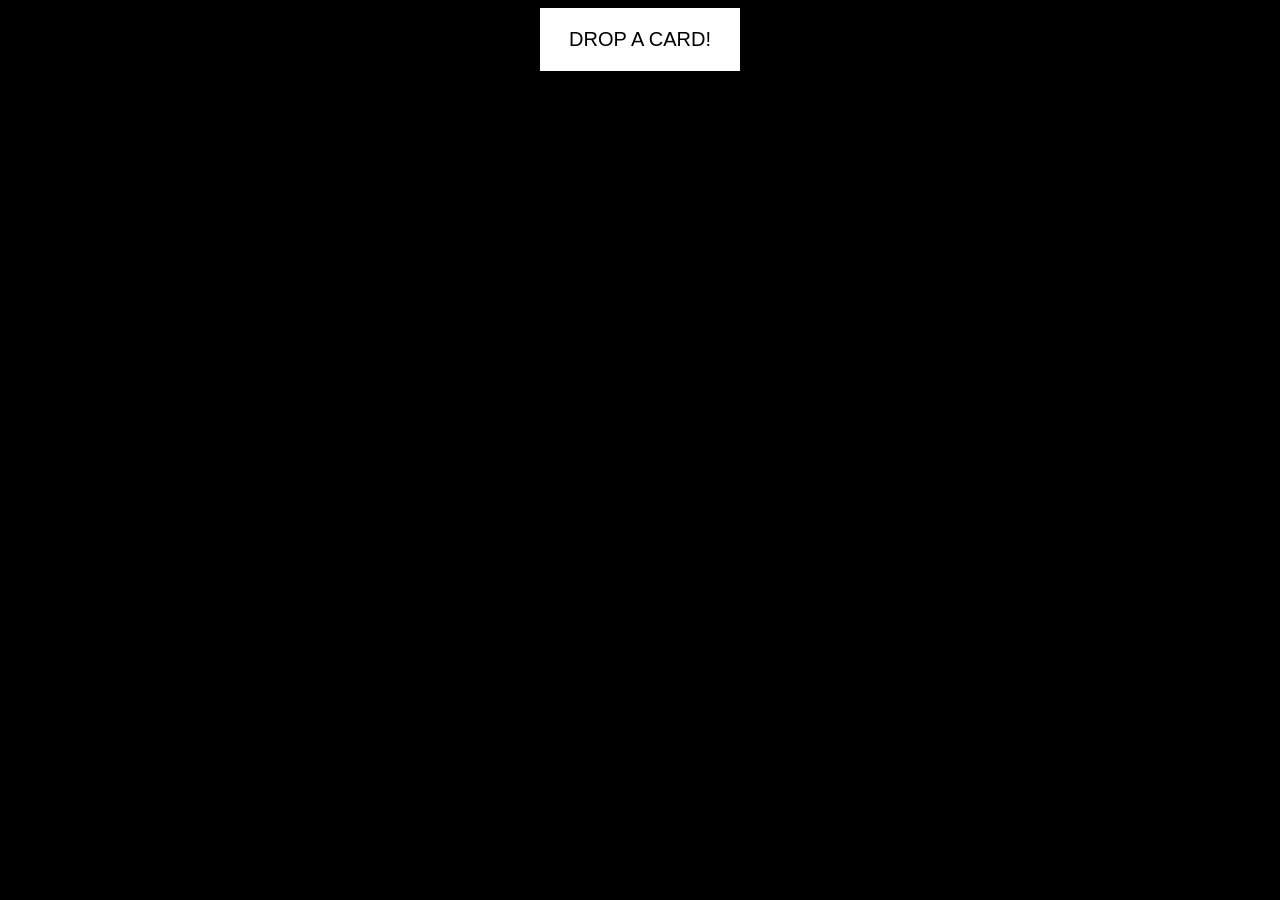
<file: Deck of Cards/index.html>
<!DOCTYPE html>
<html lang="en">

<head>

    <meta charset="UTF-8">
    <meta http-equiv="X-UA-Compatible" content="IE=edge">
    <meta name="viewport" content="width=device-width, initial-scale=1.0">
    <title>Cards!</title>
    <link rel="stylesheet" href="style.css">
</head>

<body>
    <button>DROP A CARD!</button>
    <div id="card-area"></div>    

    <script src="https://code.jquery.com/jquery-3.3.1.js" integrity="sha256-2Kok7MbOyxpgUVvAk/HJ2jigOSYS2auK4Pfzbm7uH60=" crossorigin="anonymous"></script>
    <script src="app.js"></script>
</body>

</html>
</file>
<file: Deck of Cards/style.css>
body {
    text-align: center;
    background-color: black;
}

button {
    position: relative;
    background-color: white;
    border: none;
    font-size: 20px;
    color: black;
    padding: 20px;
    width: 200px;
    text-align: center;
    -webkit-transition-duration: 0.4s; /* Safari */
    transition-duration: 0.4s;
    text-decoration: none;
    overflow: hidden;
    cursor: pointer;
}

button:after {
    content: "";
    background: grey;
    display: block;
    position: absolute;
    padding-top: 300%;
    padding-left: 350%;
    margin-left: -20px!important;
    margin-top: -120%;
    opacity: 0;
    transition: all 0.8s
}

button:active:after {
    padding: 0;
    margin: 0;
    opacity: 1;
    transition: 0s
}

#card-area {
    margin-top: 50px;
}

#card-area > img {
    position: absolute;
    left: 0;
    right: 0;
    margin: auto;
}
</file>
